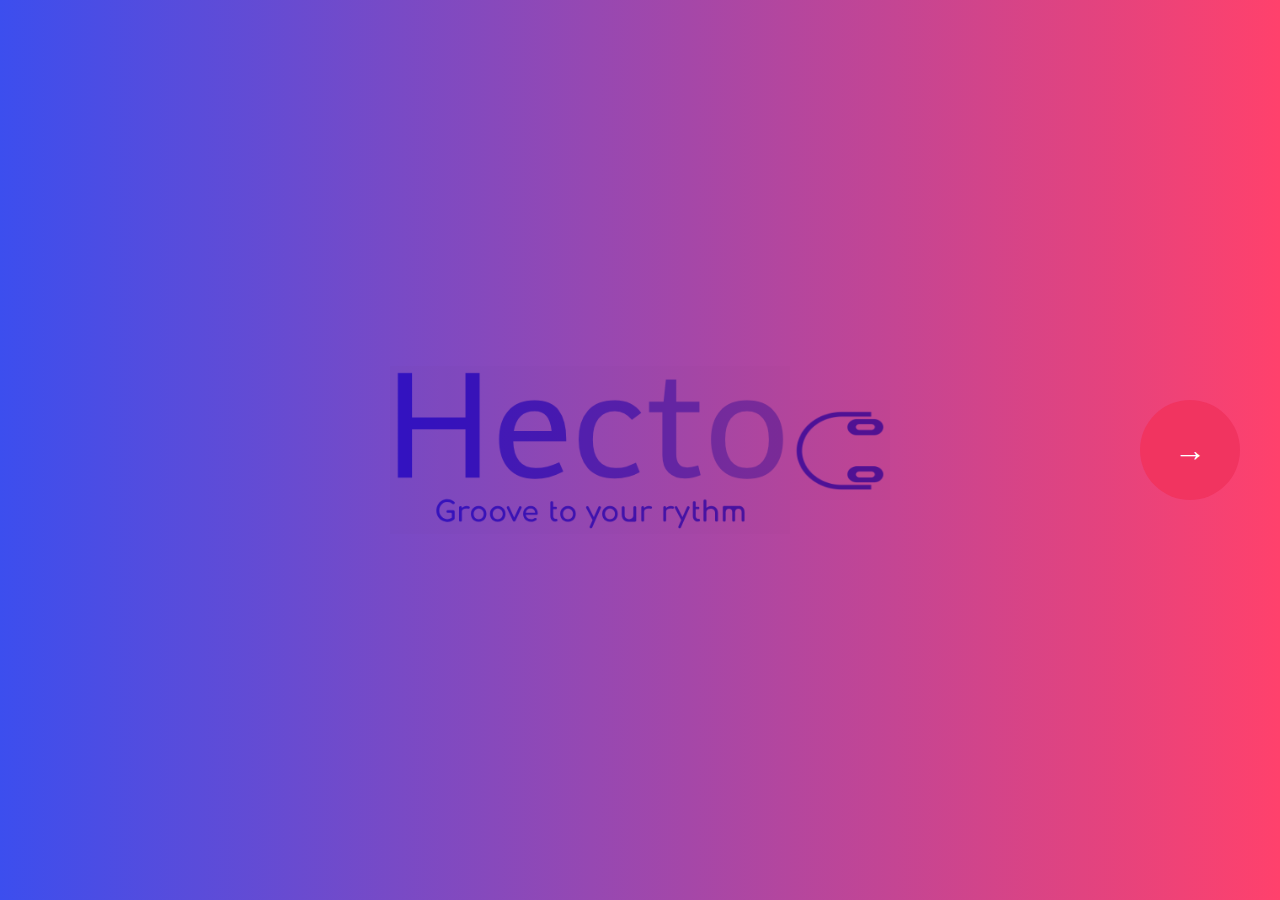
<file: Index.html>
<!DOCTYPE html>
<html lang="en">
<head>
    <meta charset="UTF-8">
    <meta name="viewport" content="width=device-width, initial-scale=1.0">
    <title>Hecto - Groove to your rythm</title>

    <link rel="icon" href="Icon.png" type="image/png" />

    <link rel="stylesheet" href="style.css">
</head>
<body>
    <div class="icon"></div>

    <img src="Icon.png" class="rotate90" width="100" height="100" />
    <br>
    <!-- <img src="Icon.png" class="rotate" width="100" height="100" /> -->

    <div class="cd-container">
        <div class="cd"></div>
    </div>

    <a href="signup/signin.html" class="arrow-button">
        &#8594;
        <i class="fa-solid fa-arrow-right"></i>
    </a>
</body>
</html>
</file>
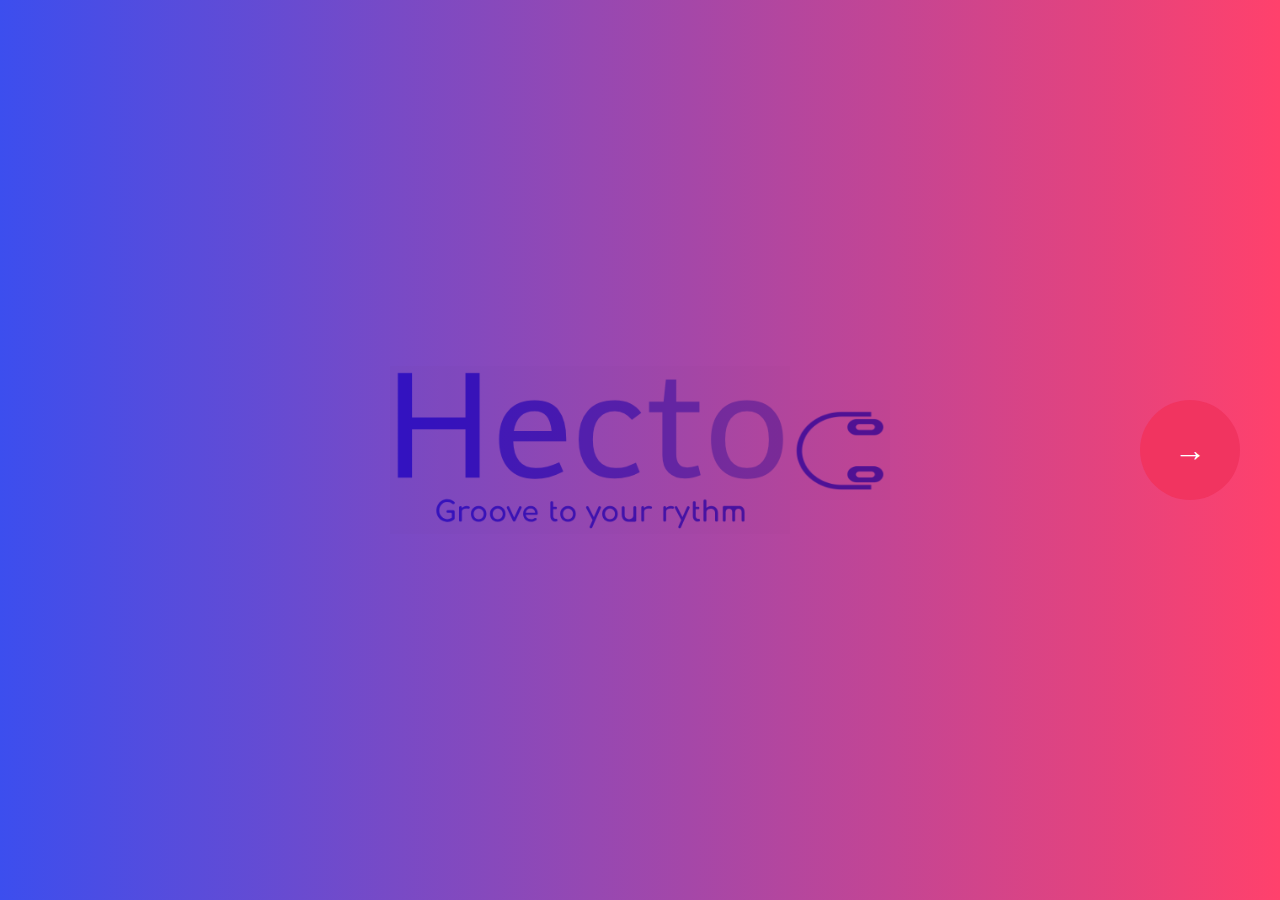
<file: index.html>
<!DOCTYPE html>
<html lang="en">
<head>
    <meta charset="UTF-8">
    <meta name="viewport" content="width=device-width, initial-scale=1.0">
    <title>Hecto - Groove to your rythm</title>

    <link rel="icon" href="Icon.png" type="image/png" />

    <link rel="stylesheet" href="style.css">
</head>
<body>
    <div class="icon"></div>

    <img src="Icon.png" class="rotate90" width="100" height="100" />
    <br>
    <!-- <img src="Icon.png" class="rotate" width="100" height="100" /> -->

    <div class="cd-container">
        <div class="cd"></div>
    </div>

    <a href="signup/signin.html" class="arrow-button">
        &#8594;
        <i class="fa-solid fa-arrow-right"></i>
    </a>
</body>
</html>
</file>
<file: style.css>
body {
    margin: 0;
    padding: 0;
    height: 100vh;
    display: flex;
    justify-content: center;
    align-items: center;
    /* background: radial-gradient(#ae99f2, #977af4, #815cf6, #6b3ef9); */
    /* background: radial-gradient(#6976ed, #3c4eee); */
    background: linear-gradient(to right, #3c4eee, #FF416C);
    min-height: 100vh;
}

.icon {
    width: 400px; /* Set the width and height of your icon */
    height: 300px;
    background-image: url('HectoMain.png'); /* Set the path to your icon image */
    background-size: contain;
    background-repeat: no-repeat;
    background-position: center;
    mix-blend-mode:multiply;
}

.rotate90 {
    -webkit-transform: rotate(270deg);
    -moz-transform: rotate(270deg);
    -o-transform: rotate(270deg);
    -ms-transform: rotate(270deg);
    transform: rotate(270deg);
    mix-blend-mode:multiply;
}

.rotate {
    animation: rotation 8s infinite linear;
    mix-blend-mode:multiply;
}

@keyframes rotation {
    from {
        transform: rotate(0deg);
    }
    to {
        transform: rotate(359deg);
    }
}

.cd-container {
    position: fixed;
    top: 40%;
    height: 100%;
    left: 0%;
    transform: translate(-50%, -50%);
}

.cd {
    width: 1100px;
    height: 1100px;
    background: url('https://www.svgrepo.com/show/31074/compact-disc.svg') no-repeat;
    background-size: contain;
    animation: rotation 2s infinite linear;
    filter: hue-rotate(0deg);
    filter: brightness(50%)
}

@keyframes rotation {
    from {
        transform: rotate(0deg);
    }
    to {
        transform: rotate(360deg);
    }
}

@media (max-width: 600px) {
    .cd {
        width: 80vw;
        max-width: 300px;
        max-height: 80vh;
    }
}

/* Add CSS styles for the arrow button */
.arrow-button {
    position: fixed;
    right: 40px;
    display: inline-block;
    width: 100px;
    height: 100px;
    background-color: #f13460;
    border-radius: 50%;
    text-align: center;
    line-height: 100px;
    font-size: 32px;
    color: white;
    font-weight: bold;
    text-decoration: none;
}

/* Hover effect for the arrow button */
.arrow-button:hover {
    background-color: #FF416C;
}
</file>
